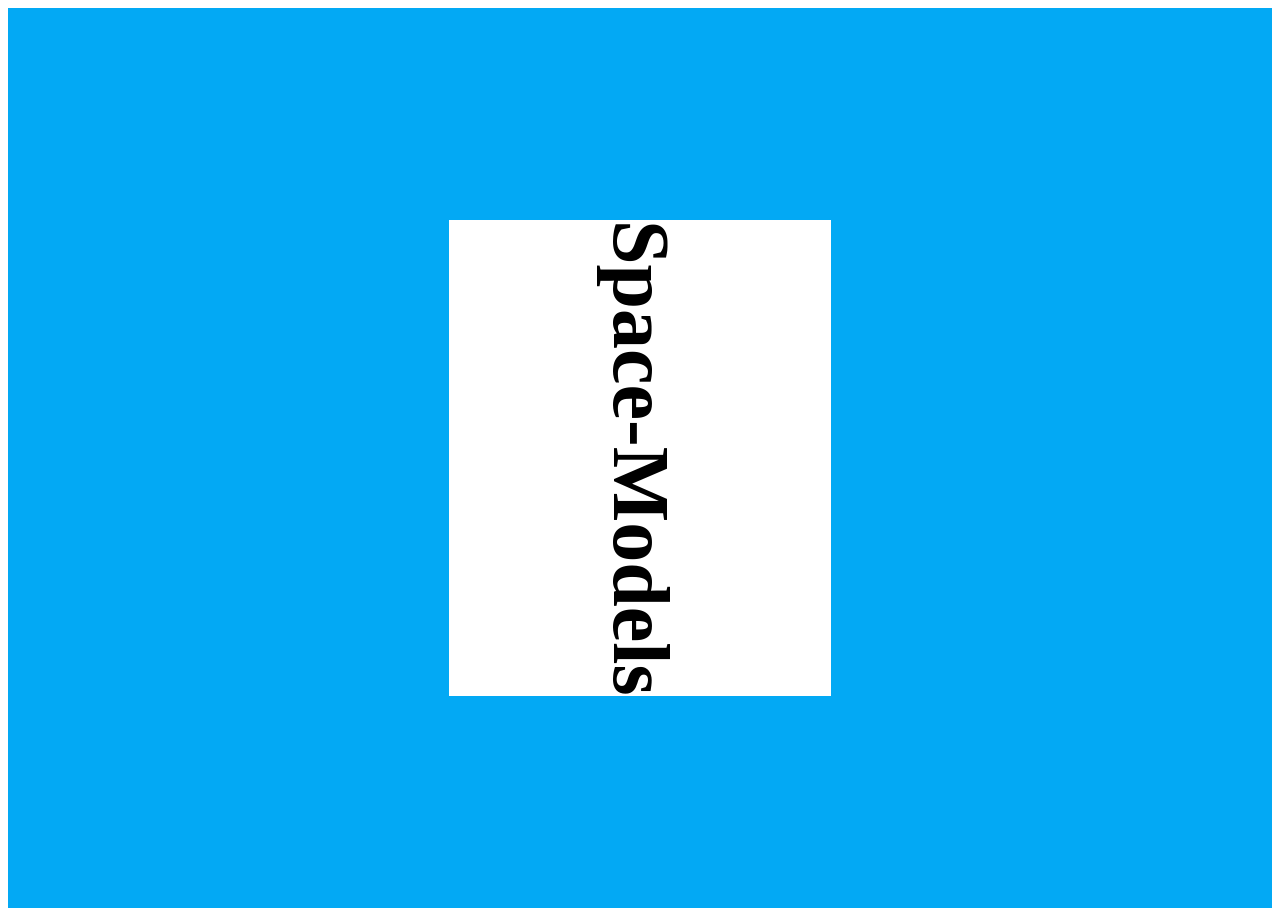
<file: Vistas/AssetsVistaC/experimentos/180texto.html>
<!DOCTYPE html>
<html lang="en">
<head>
    <meta charset="UTF-8">
    <meta name="viewport" content="width=device-width, initial-scale=1.0">
    <title>180 texto css</title>
</head>
<body>
    <section>
        <div class="container">
            <div class="box">
                <h3>
                    Space-Models
                </h3>
            </div>
        </div>
    </section>

<style>

section{
    display: flex;
    justify-content: center;
    align-items: center;
    min-height: 100vh;
    background-color: #03a9f4;

}

.container {
    text-align: center;
}

.container .box{
    display: flex;
    justify-content: center;
    align-items: center;
    padding:  0 20px;
    background: #fff;
}

.container .box h3{
font-size: 5rem;
writing-mode: vertical-lr;

}

</style>


</body>
</html>
</file>
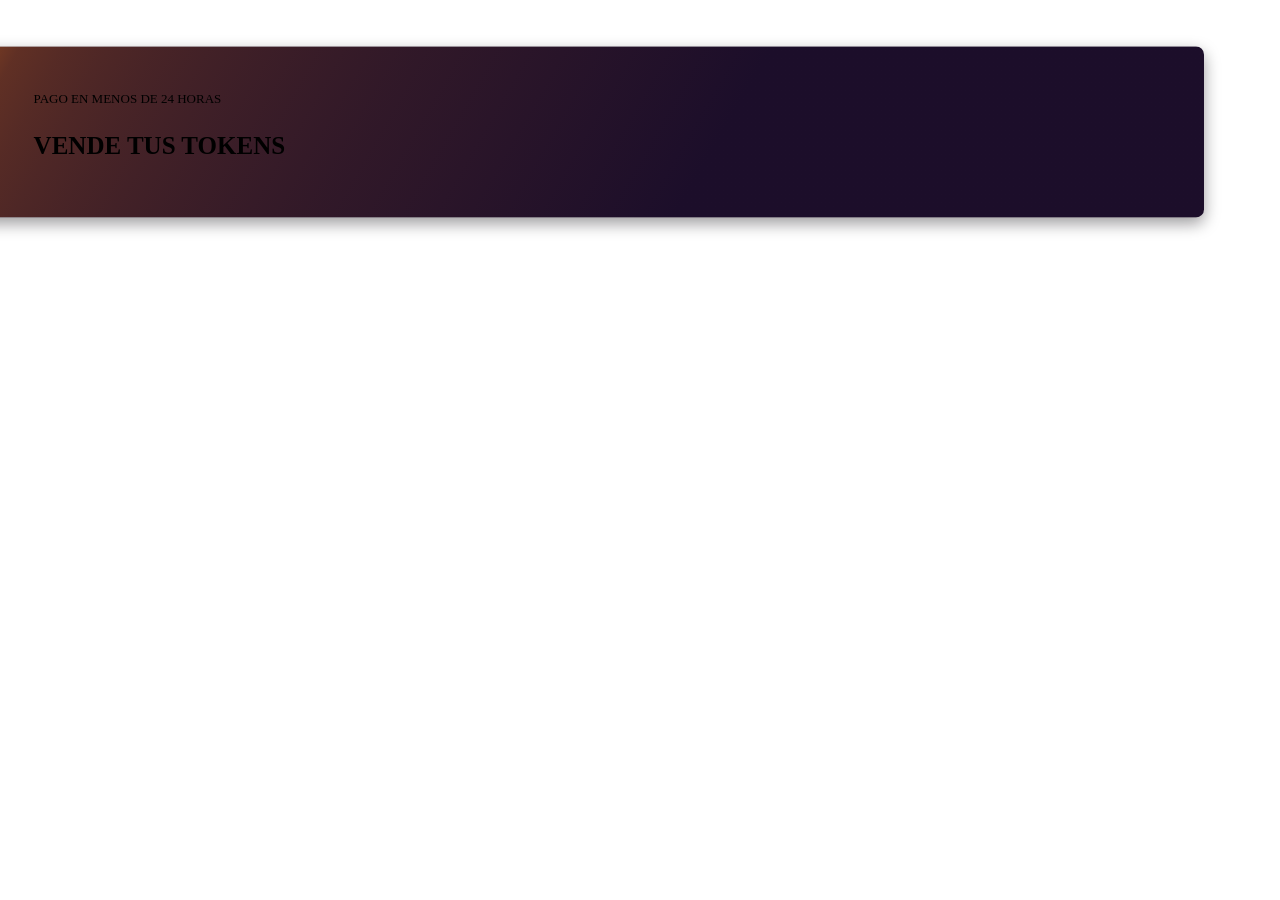
<file: Vistas/AssetsVistaC/experimentos/experimentos.html>
<!DOCTYPE html>
<html lang="en">
<head>
    <meta charset="UTF-8">
    <meta name="viewport" content="width=device-width, initial-scale=1.0">
    <title>Document</title>
</head>
<body>
    <div class="main__crossing-container">

        <div class="main__crossing-current">
          <p class="main__crossing-upper" style="font-size: 13px;">
            PAGO EN MENOS DE 24 HORAS
          </p>
          <h3 class="main__crossing-heading" style="font-size:25px;  font-weight: bold;">
            VENDE TUS TOKENS
          </h3>
        </div>
      </div>


      <style>
        .main__crossing-container {
    width: 88%;
    background-color: hsl(270, 50%, 11%);
    background-image: linear-gradient(120deg, hsla(26, 80%, 50%, .5), 10%, hsl(270, 50%, 11%) 60%), url(https://images.unsplash.com/photo-1506197603052-3cc9c3a201bd?crop=entropy&cs=tinysrgb&fit=crop&fm=jpg&h=100&ixid=eyJhcHBfaWQiOjF9&ixlib=rb-1.2.1&q=80&w=600);
    box-shadow: 0 6px 16px 0 hsla(270, 30%, 3%, .4);
    border-radius: 8px;
    padding: 2rem 3.6rem;
    display: flex;
    align-items: center;
    transform: translate(-2rem, 2.4rem);
    position: relative;
    z-index: 2;
}
      </style>
</body>
</html>
</file>
